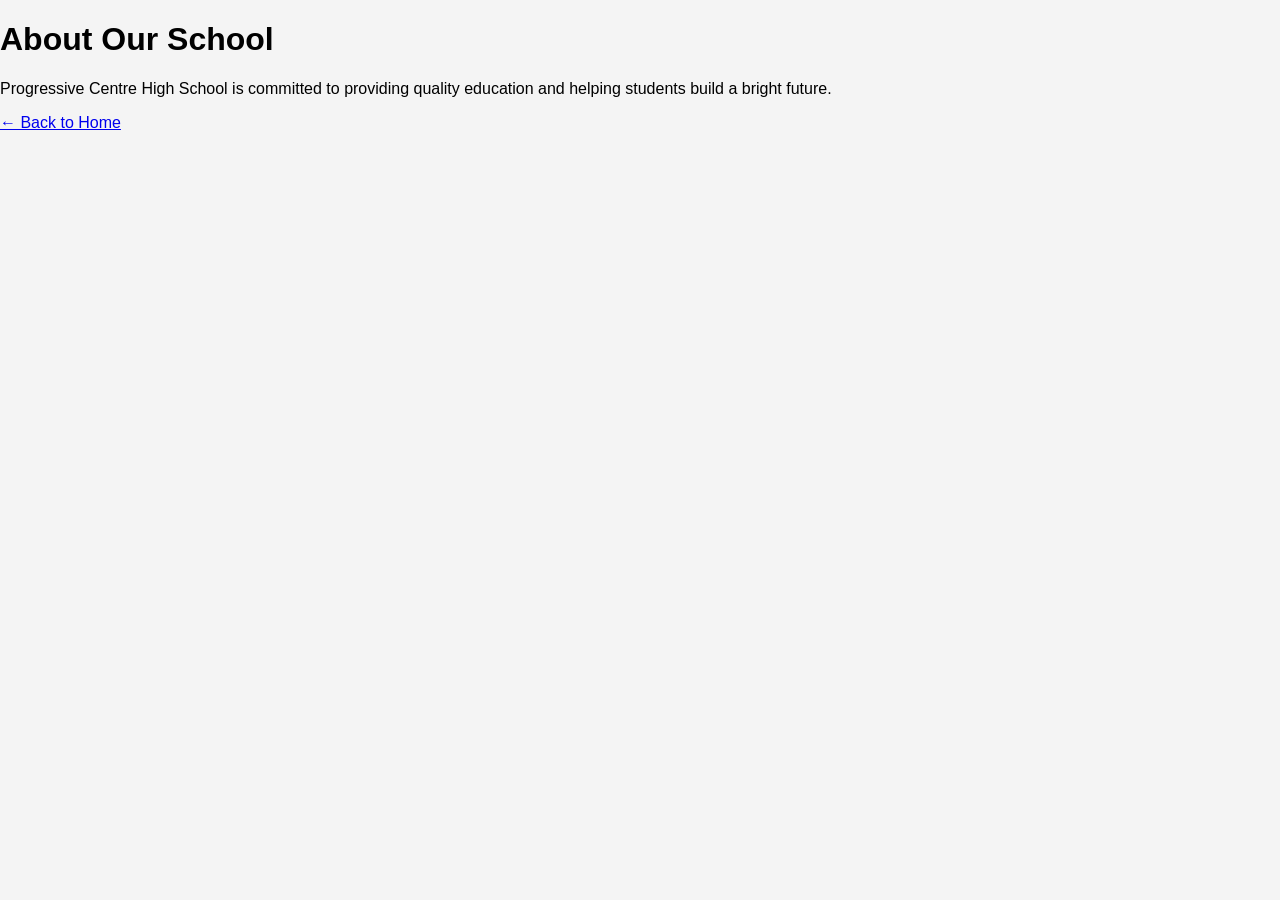
<file: about.html>
<!DOCTYPE html>
<html>
<head>
    <title>About</title>
    <link rel="stylesheet" href="style.css">
</head>
<body>

<h1>About Our School</h1>

<p>
Progressive Centre High School is committed to providing quality education and helping students build a bright future.
</p>

<a href="index.html">← Back to Home</a>

</body>
</html>
</file>
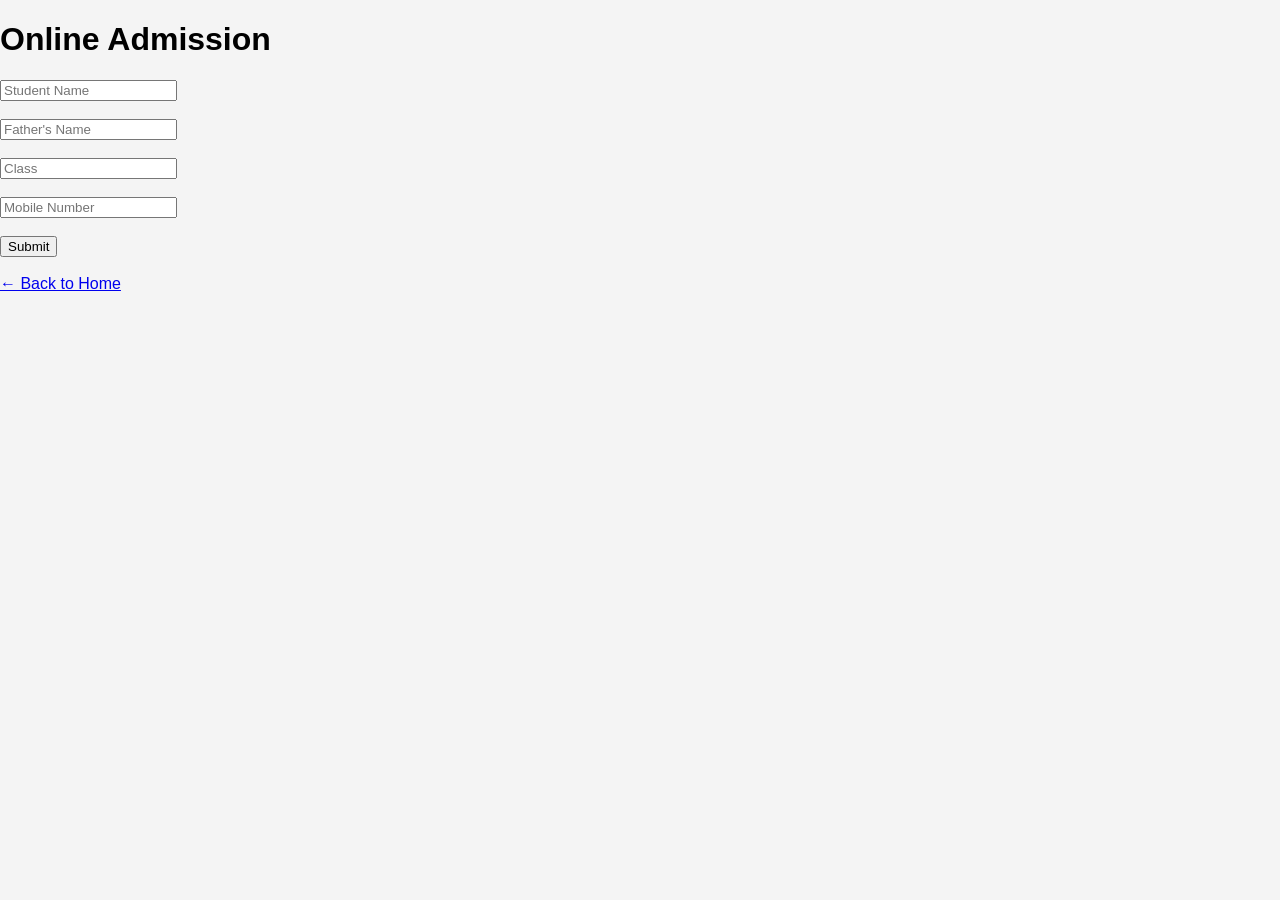
<file: admission.html>
<!DOCTYPE html>
<html>
<head>
    <title>Admission</title>
    <link rel="stylesheet" href="style.css">
</head>
<body>

<h1>Online Admission</h1>

<form>
    <input type="text" placeholder="Student Name"><br><br>
    <input type="text" placeholder="Father's Name"><br><br>
    <input type="text" placeholder="Class"><br><br>
    <input type="tel" placeholder="Mobile Number"><br><br>
    <button type="submit">Submit</button>
</form>

<br>
<a href="index.html">← Back to Home</a>

</body>
</html>
</file>
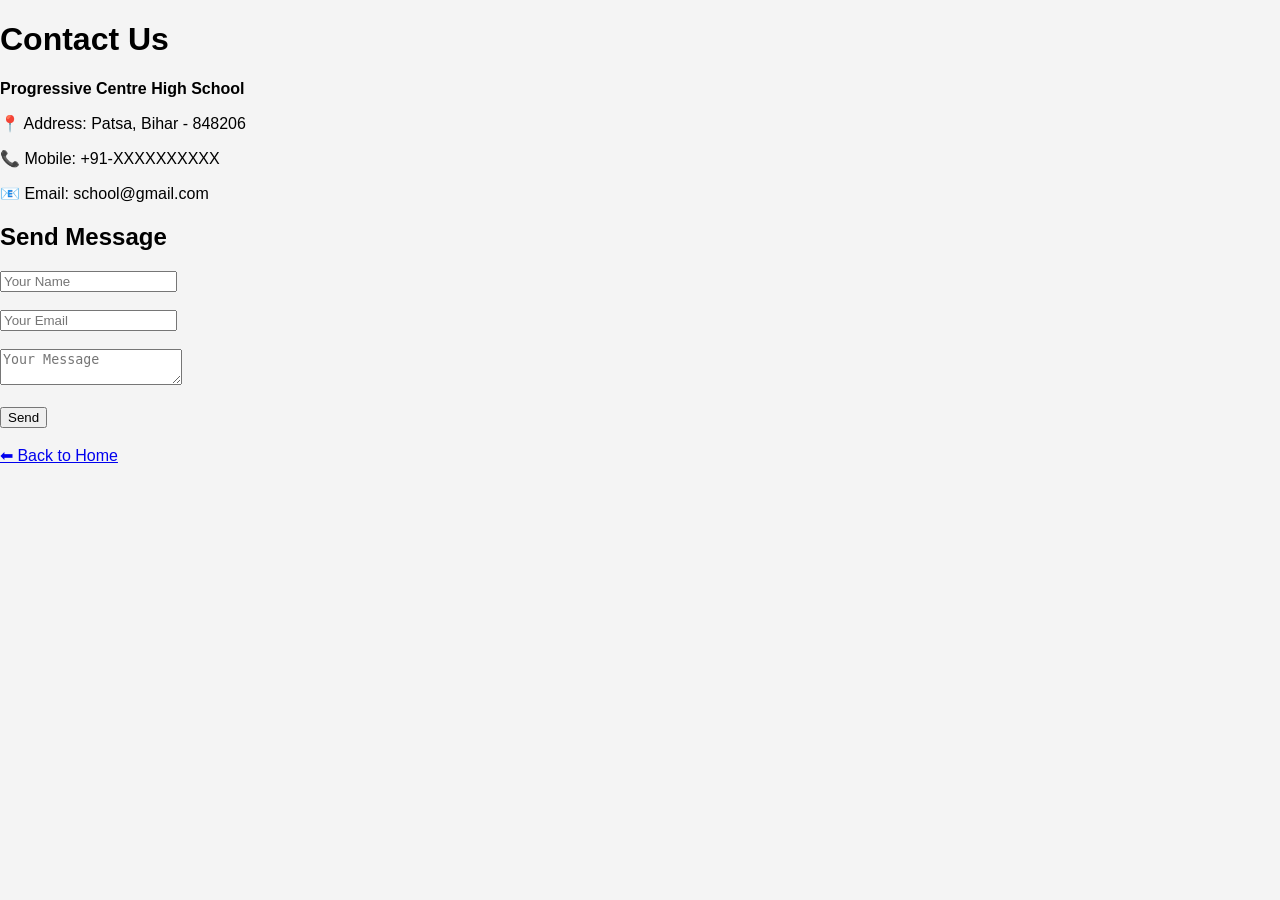
<file: contact.html>
<!DOCTYPE html>
<html>
<head>
<meta charset="UTF-8">
<title>Contact Us</title>
<link rel="stylesheet" href="style.css">
</head>
<body>

<h1>Contact Us</h1>

<p><b>Progressive Centre High School</b></p>
<p>📍 Address: Patsa, Bihar - 848206</p>
<p>📞 Mobile: +91-XXXXXXXXXX</p>
<p>📧 Email: school@gmail.com</p>

<h2>Send Message</h2>

<form>
<input type="text" placeholder="Your Name"><br><br>

<input type="email" placeholder="Your Email"><br><br>

<textarea placeholder="Your Message"></textarea><br><br>

<button type="submit">Send</button>
</form>

<br>

<a href="index.html">⬅ Back to Home</a>

</body>
</html>
</file>
<file: style.css>
body{
    margin:0;
    font-family:Arial,sans-serif;
    background:#f4f4f4;
}

header{
    background:#0066cc;
    color:white;
    text-align:center;
    padding:20px;
}

nav{
    background:#222;
    padding:15px;
    text-align:center;
}

nav a{
    color:white;
    text-decoration:none;
    margin:10px;
    font-weight:bold;
}

nav a:hover{
    color:yellow;
}

section{
    padding:20px;
    text-align:center;
}

img{
    max-width:100%;
    border-radius:10px;
}

footer{
    background:#222;
    color:white;
    text-align:center;
    padding:15px;
    margin-top:20px;
}
</file>
